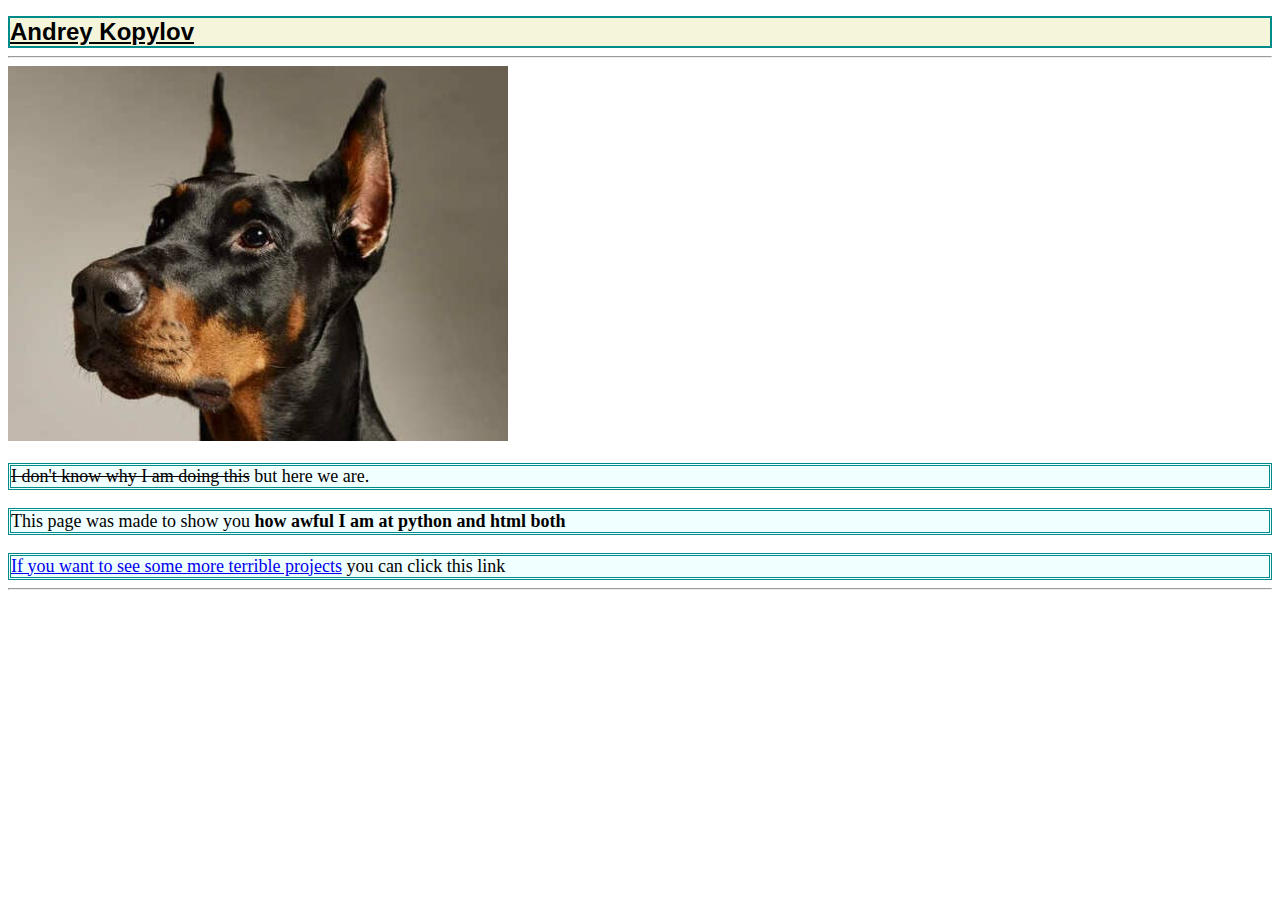
<file: templates/index.html>
<!DOCTYPE html>
<html lang="en">
<head>
    <meta charset="UTF-8">
    <title>Some page for fun</title>
    <link rel="stylesheet" type="text/css" href="../static/main.css" />
</head>
<body>
<h1>Andrey Kopylov</h1>
<hr>
<img src="image.jpg" width=500>
<p><del>I don't know why I am doing this</del> but here we are.</p>
<p>This page was made to show you <strong>how awful I am at python and html both</strong></p>
<p><a href="https://github.com/obscurezz">If you want to see some more terrible projects</a> you can click this link</p>
<hr>
</body>
</html>
</file>
<file: static/main.css>
h1 {
    border-width: 2px;
    border-style: double;
    border-color: darkcyan;
    background-color: beige;
    text-decoration: underline;
    font-family: "Arial";
    font-size: 24px;
    color: black;
    margin-bottom: 2px;

}

p {
    background-color: azure;
    font-family: "Arial Narrow";
    font-size: 18px;
    color: black;
    margin-bottom: 2px;
    border-style: double;
    border-color: darkcyan;

}
</file>
